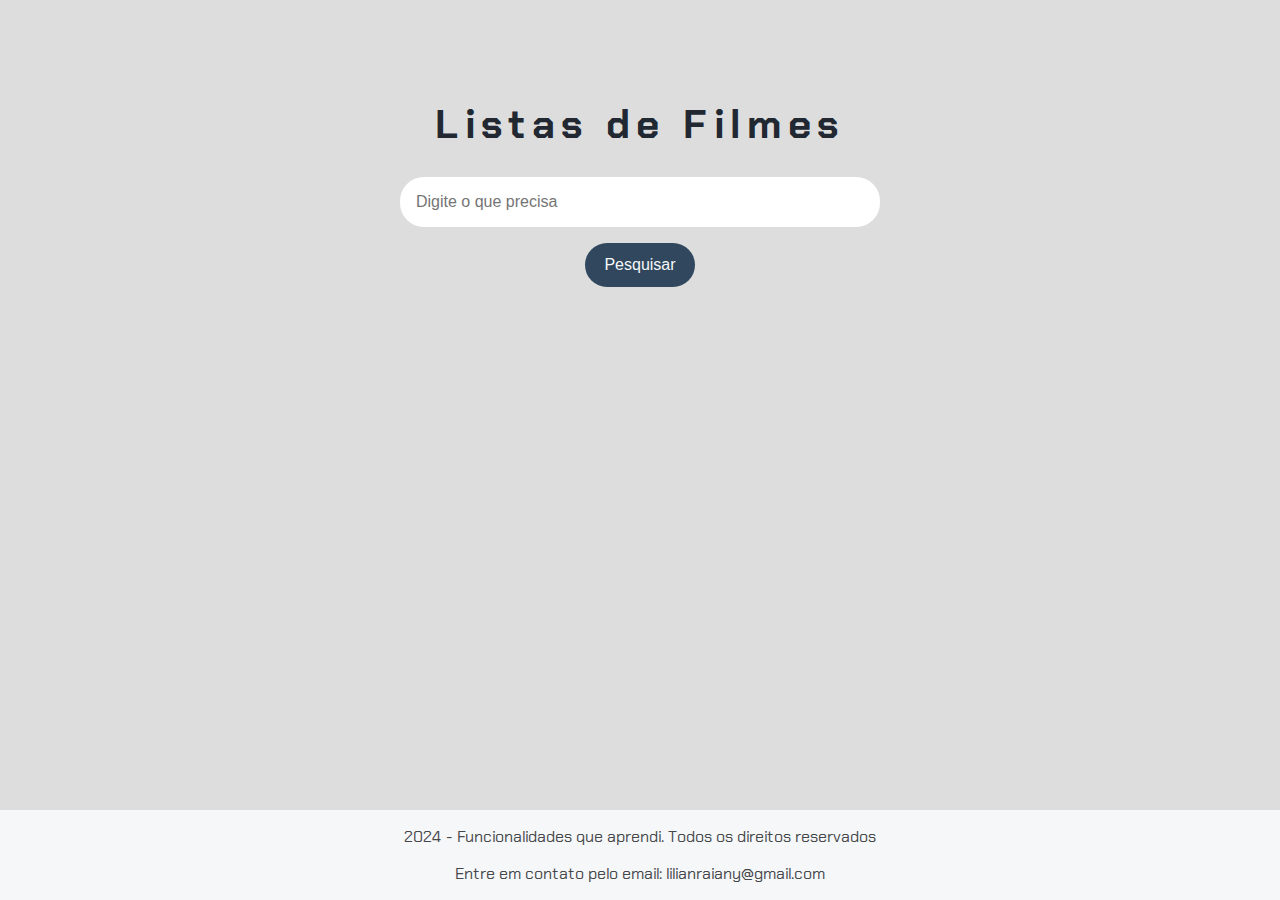
<file: index.html>
<!DOCTYPE html>
<html lang="pt-br">
<!-- Define o tipo de documento como HTML5 e a linguagem da página como português do Brasil -->

<head>
    <meta charset="UTF-8">
    <!-- Define o conjunto de caracteres da página como UTF-8, que inclui uma vasta gama de caracteres especiais -->

    <meta name="viewport" content="width=device-width, initial-scale=1.0">
    <!-- Define a configuração da viewport para que a página seja responsiva em dispositivos móveis -->

    <link rel="stylesheet" href="./assets/style/style.css">
    <!-- Link para o arquivo externo de estilos CSS chamado "style.css" -->

    <title>Filmes</title>
    <!-- Título da página que aparece na aba do navegador -->
</head>

<body>
    <!-- Início do corpo do documento HTML -->

    <header>
        <h1>Listas de Filmes</h1>
        <!-- Cabeçalho da página com um título principal "Listas de Filmes" -->
    </header>

    <main>
        <!-- Tag <main> define a área principal de conteúdo da página -->

        <section>
            <!-- Seção para o campo de pesquisa e o botão -->

            <input type="text" placeholder="Digite o que precisa" id="campo-pesquisa">
            <!-- Campo de entrada de texto para o usuário digitar a pesquisa, com um placeholder que diz "Digite o que precisa" -->

            <button onclick="pesquisar()">Pesquisar</button>
            <!-- Botão que, ao ser clicado, chama a função JavaScript "pesquisar()" para realizar a pesquisa -->
        </section>

        <section class="resultados-pesquisa" id="resultados-pesquisa">
            <!-- Seção onde os resultados da pesquisa serão exibidos. Está vazia inicialmente, mas será preenchida dinamicamente com JavaScript -->
        </section>
    </main>

    <footer>
        <!-- Rodapé da página com informações adicionais -->

        <p>2024 - Funcionalidades que aprendi. Todos os direitos reservados</p>
        <!-- Texto informando sobre direitos reservados e o ano -->

        <p>Entre em contato pelo email: lilianraiany@gmail.com</p>
        <!-- Informação de contato -->
    </footer>

   <!-- <script src="/js/dados.js"></script> -->
    <!-- Inclusão do arquivo JavaScript "dados.js", provavelmente contendo dados ou funções auxiliares -->


    <script src="./assets/script/dados.js"></script>
    <script src="./assets/script/app.js"></script>

    <!-- Inclusão do arquivo JavaScript "app.js", que provavelmente contém a lógica da aplicação -->
</body>
</html>
</file>
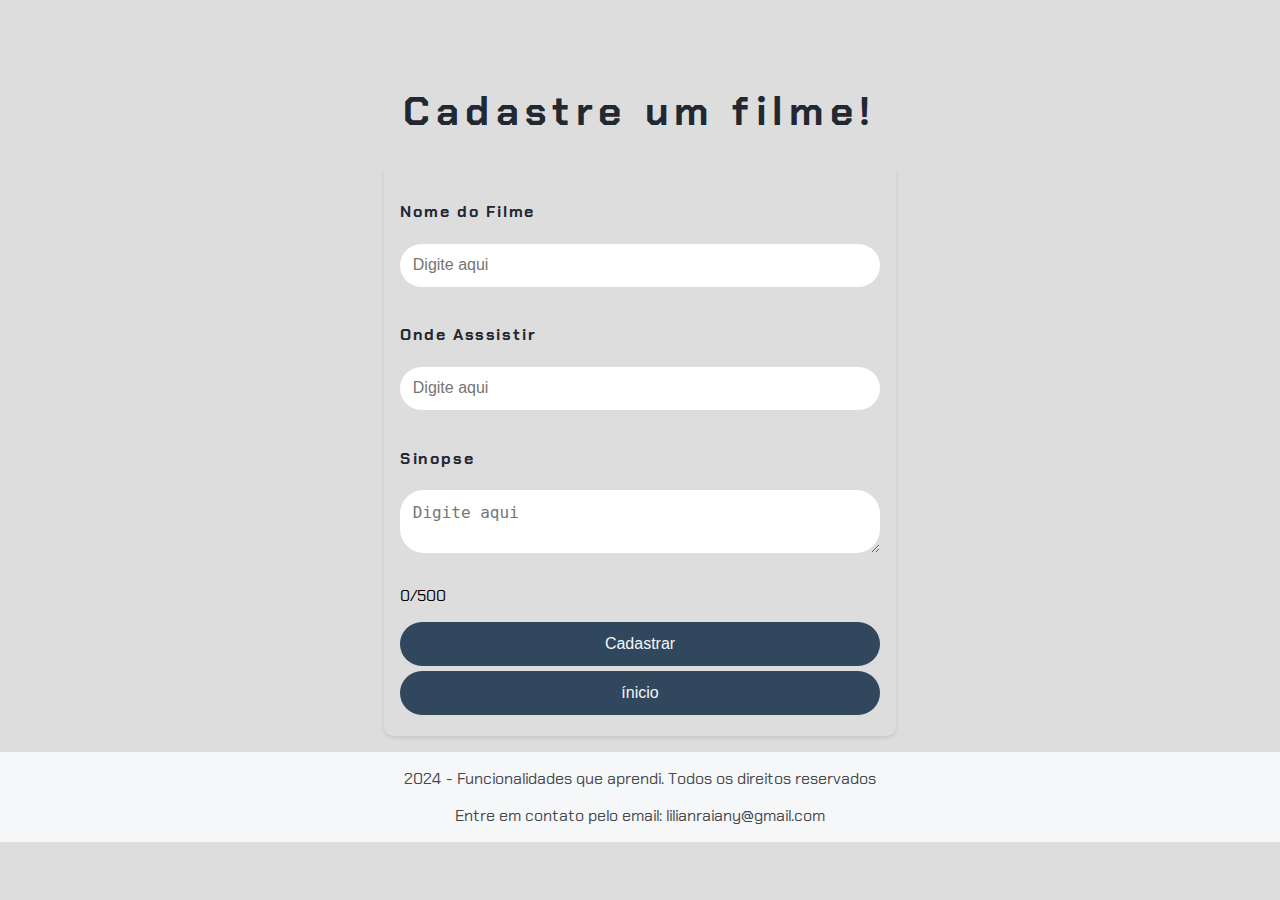
<file: pages/cadastro.html>
<!DOCTYPE html>
<html lang="pt-br">
<head>
    <meta charset="UTF-8">
    <meta http-equiv="X-UA-Compatible" content="IE=edge">
    <meta name="viewport" content="width=device-width, initial-scale=1.0">
    <link rel="stylesheet" href="/assets/style/styleCadastro.css">
    <title>Cadastrar</title>
</head>
<body>
    <header><h1>Cadastre um filme!</h1></header>
    <div class="cadastro" id="cadastro">
        <form action="">
            <h4>Nome do Filme</h4>
            <input type="text" class="nome" name="nome" placeholder="Digite aqui">
            <h4>Onde Asssistir</h4>
            <input type="text" class="streaming" name="streaming" placeholder="Digite aqui">
            <h4>Sinopse</h4>
            <textarea class="sinopse" id="sinopse" name="sinopse" maxlength="500" placeholder="Digite aqui"></textarea>
            <p id="char-count">0/500</p> <!-- Contador de caracteres -->
            <button>Cadastrar</button>
            <button onclick="inicio()" class="inicio">ínicio</button>
        </form>
    </div>

    <footer>
        <!-- Rodapé da página com informações adicionais -->

        <p>2024 - Funcionalidades que aprendi. Todos os direitos reservados</p>
        <!-- Texto informando sobre direitos reservados e o ano -->

        <p>Entre em contato pelo email: lilianraiany@gmail.com</p>
        <!-- Informação de contato -->
    </footer>

    <script src="/assets/script/cadastrar.js" defer></script>
</body>
</html>
</file>
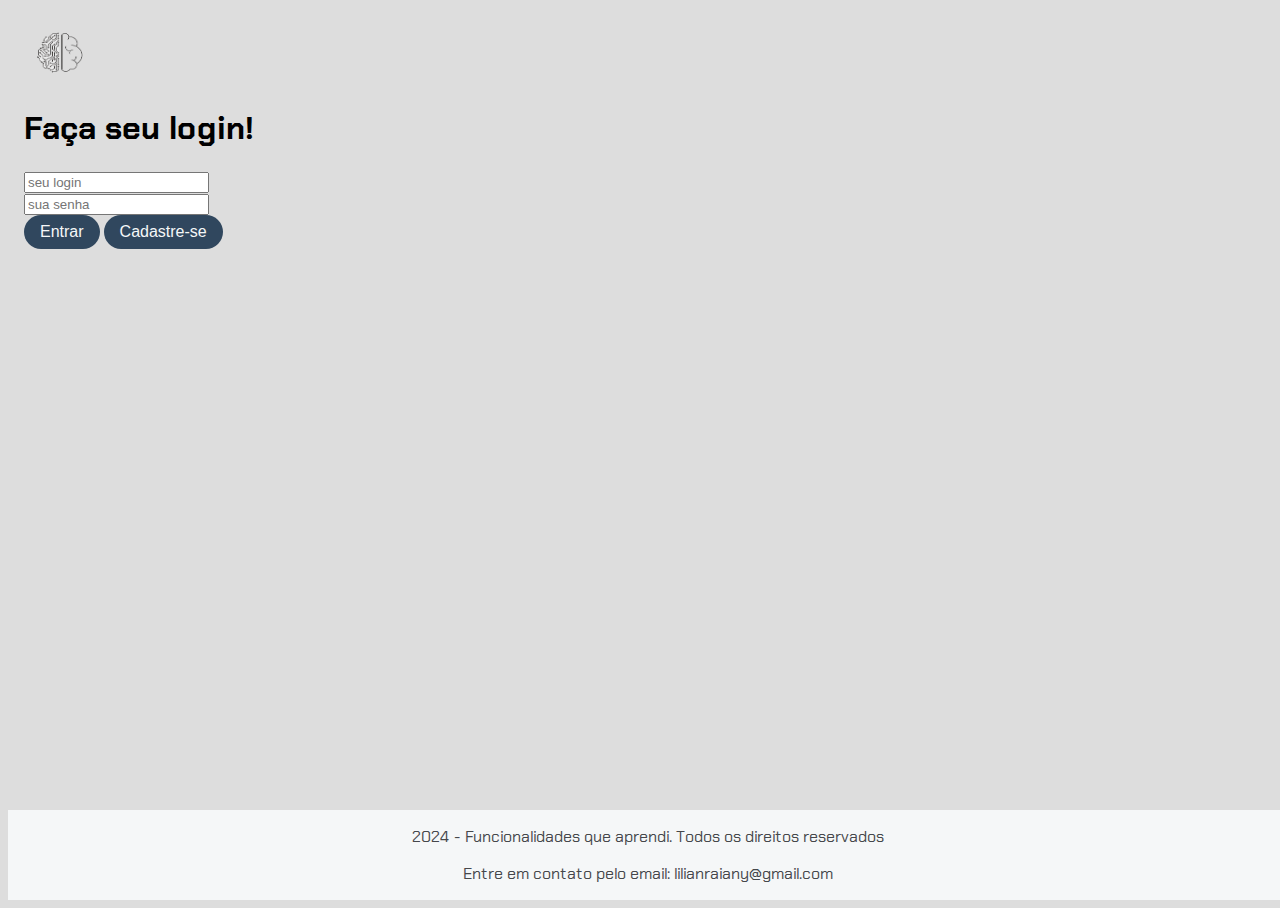
<file: pages/loginUser.html>
<!DOCTYPE html>
<html lang="pt-br" data-bs-theme="dark">
<head>
    <meta charset="UTF-8">
    <meta name="viewport" content="width=device-width, initial-scale=1.0">
    <link rel="stylesheet" href="https://stackpath.bootstrapcdn.com/bootstrap/4.1.3/css/bootstrap.min.css" integrity="sha384-MCw98/SFnGE8fJT3GXwEOngsV7Zt27NXFoaoApmYm81iuXoPkFOJwJ8ERdknLPMO" crossorigin="anonymous">
    <link rel="stylesheet" href="/assets/style/styleLogin.css">
    <title>Login</title>
</head>
<body class="d-flex align-items-center py-4 bg-body-tertiary">
    <main class="w-100 m-auto form-container">
        <form id="div-login">
            <img src="/assets/img/logo.png" class="mb4" height="57" width="72">
            <h1 class="h3 mb-3 fw-normal">Faça seu login!</h1>
            <div class="form-floating">
                <input type="login" class="form-control" id="login" placeholder="seu login"/>
            </div>
            <div class="form-floating">
                <input type="password" class="form-control" id="password" placeholder="sua senha"/>
            </div>
            <div class="form-check text-start my-3">
                <!-- <input type="checkbox" class="form-check-input" id="flexCheckDefault"/> 
                <label class="form-check-label" for="flexCheckDefault">Remember me</label>-->
            </div>
            <button>Entrar</button>
            <button >Cadastre-se</button>
        </form>
    </main>

    <footer>
        <!-- Rodapé da página com informações adicionais -->

        <p>2024 - Funcionalidades que aprendi. Todos os direitos reservados</p>
        <!-- Texto informando sobre direitos reservados e o ano -->

        <p>Entre em contato pelo email: lilianraiany@gmail.com</p>
        <!-- Informação de contato -->
    </footer>
 <script src="/assets/script/userLogin.js" defer></script>
</body>
</html>
</file>
<file: assets/style/style.css>
/* Importa a fonte Chakra Petch do Google Fonts */
@import url('https://fonts.googleapis.com/css2?family=Chakra+Petch:ital,wght@0,300;0,400;0,500;0,600;0,700;1,300;1,400;1,500;1,600;1,700&display=swap');

/* Estiliza o corpo da página */
body {
    font-family: "Chakra Petch", sans-serif; /* Define a fonte padrão */
    background-color: #DDDDDD; /* Cor de fundo da página */
    display: flex; /* Usa Flexbox para layout */
    flex-direction: column; /* Alinha os itens na vertical */
    align-items: center; /* Centraliza os itens horizontalmente */
    justify-content: center; /* Centraliza os itens verticalmente */
    height: 100vh; /* Preenche a altura total da viewport */
    margin: 0; /* Remove a margem padrão */
    padding: 0; /* Remove o padding padrão */
}

/* Estiliza os títulos h1 */
h1 {
    font-size: 2.5rem; /* Tamanho da fonte */
    color: #222831; /* Cor do texto */
    text-align: center; /* Alinha o texto ao centro */
    letter-spacing: 0.4rem; /* Espaçamento entre letras */
}

/* Estiliza as seções da página */
section {
    display: flex; /* Usa Flexbox para layout */
    flex-direction: column; /* Alinha os itens na vertical */
    align-items: center; /* Centraliza os itens horizontalmente */
    margin-bottom: 3rem; /* Espaçamento abaixo de cada seção */
}

/* Estiliza os inputs dentro das seções */
section input {
    width: 30rem; /* Largura dos inputs */
    border: none; /* Remove a borda padrão */
    padding: 1rem; /* Espaçamento interno */
    border-radius: 1.5rem; /* Borda arredondada */
    margin-bottom: 1rem; /* Espaçamento abaixo dos inputs */
    color: #45474B; /* Cor do texto */
    font-size: 1rem; /* Tamanho da fonte */
    box-sizing: border-box; /* Inclui padding e border na largura total */
}

/* Estiliza os botões dentro das seções */
section button {
    padding: 0.8rem 1.2rem; /* Espaçamento interno do botão */
    border: none; /* Remove a borda padrão */
    border-radius: 1.5rem; /* Borda arredondada */
    background-color: #30475E; /* Cor de fundo do botão */
    color: #F5F7F8; /* Cor do texto do botão */
    font-size: 1rem; /* Tamanho da fonte */
    cursor: pointer; /* Muda o cursor para indicar que é clicável */
}

/* Adiciona efeito hover ao botão de pesquisa */
section button:hover {
    background-color: #30475E; /* Muda a cor de fundo ao passar o mouse */
    box-shadow: 0 4px 8px rgba(0, 0, 0, 0.2); /* Adiciona uma sombra mais intensa */
}

form {
    display: grid;
    grid-template-columns: 1fr;
    grid-gap: 2rem;
    width: 300px; /* Largura total do formulário */
    margin: 0 auto; /* Centraliza o formulário na página */
}

form label{
    font-size: 1.2rem; /* Tamanho do texto dos labels */
}

form input {
    width: 100%; /* Largura completa do input */
}

.login-boton {
    padding: 0.8rem 1.2rem; /* Espaçamento interno do botão */
    border: none; /* Remove a borda padrão */
    border-radius: 1.5rem; /* Borda arredondada */
    background-color: #30475E; /* Cor de fundo do botão */
    color: #F5F7F8; /* Cor do texto do botão */
    font-size: 1rem; /* Tamanho da fonte */
    cursor: pointer; /* Muda o cursor para indicar que é clicável */
    width: 10rem;
    justify-self: end;
}

/* Estiliza a caixa de resultados da pesquisa */
.resultados-pesquisa {
    width: 60rem; /* Largura máxima da caixa de resultados */
    height: 46vh; /* Altura máxima da caixa de resultados */
    overflow-y: auto; /* Adiciona rolagem vertical se necessário */
    margin-top: 1rem; /* Espaçamento acima da caixa de resultados */
    padding: 1rem; /* Espaçamento interno */
    border-radius: 0.6rem; /* Borda arredondada */
}

/* Estiliza cada item de resultado */
.item-resultado {
    background: #FFFFFF; /* Cor de fundo dos itens */
    border-radius: 0.6rem; /* Borda arredondada */
    padding: 1rem; /* Espaçamento interno */
    margin-bottom: 1rem; /* Espaçamento abaixo dos itens */
    box-shadow: 0 2px 4px rgba(0, 0, 0, 0.1); /* Sombra leve */
}

/* Estiliza os títulos dentro dos itens de resultado */
.item-resultado h2 {
    font-size: 1.5rem; /* Tamanho da fonte */
    color: #222831; /* Cor do texto */
}

/* Estiliza os links dentro dos itens de resultado */
.item-resultado a {
    text-decoration: none; /* Remove o sublinhado padrão dos links */
    color: #30475E; /* Cor do texto dos links */
}

/* Estiliza os links quando são passados o mouse sobre */
.item-resultado a:hover {
    text-decoration: underline; /* Adiciona sublinhado ao passar o mouse */
}

/* Estiliza a descrição meta dentro dos itens de resultado */
.descricao-meta {
    color: #45474B; /* Cor do texto */
    margin: 0.5rem 0; /* Margem acima e abaixo */
}

/* Estiliza o rodapé da página */
footer {
    background-color: #F5F7F8; /* Cor de fundo do rodapé */
    color: #45474B; /* Cor do texto */
    text-align: center; /* Alinha o texto ao centro */
    padding: 0; /* Espaçamento interno */
    width: 100%; /* Largura total da página */
    position: absolute; /* Posiciona o rodapé */
    bottom: 0; /* Alinha ao fundo da página */
    font-size: 1rem; /* Tamanho da fonte */
}

@media (max-width: 768px) {
    h1 {
        font-size: 2rem; /* Tamanho da fonte em telas menores */
        letter-spacing: 0.2rem; /* Espaçamento entre letras em telas menores */
    }

    section input {
        width: 25rem; /* Largura dos inputs em telas menores */
        padding: 0.8rem; /* Espaçamento interno em telas menores */
    }

    .resultados-pesquisa {
        width: 40rem; /* Largura da caixa de resultados em telas menores */
        height: 40vh; /* Altura da caixa de resultados em telas menores */
    }

    .item-resultado h2 {
        font-size: 1.3rem; /* Tamanho da fonte dos títulos em telas menores */
    }
}

/* Responsividade para celulares */
@media (max-width: 480px) {

    h1 {
        font-size: 1.8rem; /* Tamanho da fonte em telas pequenas */
        letter-spacing: 0.1rem; /* Espaçamento entre letras em telas pequenas */
    }

    section input {
        width: 17rem; /* Largura total dos inputs em telas pequenas */
    }

    section button {
        padding: 0.6rem 1rem; /* Espaçamento interno do botão em telas pequenas */
        font-size: 0.9rem; /* Tamanho da fonte do botão em telas pequenas */
    }

    .resultados-pesquisa {
        width: 90%; /* Largura da caixa de resultados em telas pequenas */
        height: 50vh; /* Altura da caixa de resultados em telas pequenas */
    }

    .item-resultado h2 {
        font-size: 1.1rem; /* Tamanho da fonte dos títulos em telas pequenas */
    }

    footer {
        font-size: 0.9rem; /* Tamanho da fonte do rodapé em telas pequenas */
    }
}
</file>
<file: assets/style/styleCadastro.css>
/* Importa a fonte Chakra Petch do Google Fonts */
@import url('https://fonts.googleapis.com/css2?family=Chakra+Petch:ital,wght@0,300;0,400;0,500;0,600;0,700;1,300;1,400;1,500;1,600;1,700&display=swap');

/* Estiliza o corpo da página */
body {
    font-family: "Chakra Petch", sans-serif; /* Define a fonte padrão */
    background-color: #DDDDDD; /* Cor de fundo da página */
    display: flex; /* Usa Flexbox para layout */
    flex-direction: column; /* Alinha os itens na vertical */
    align-items: center; /* Centraliza os itens horizontalmente */
    justify-content: center; /* Centraliza os itens verticalmente */
    height: 100vh; /* Preenche a altura total da viewport */
    margin: 0; /* Remove a margem padrão */
    padding: 0; /* Remove o padding padrão */
}

.cadastro{
    background: #DDDDDD; /* Cor de fundo dos itens */
    border-radius: 0.6rem; /* Borda arredondada */
    padding: 1rem; /* Espaçamento interno */
    margin-bottom: 1rem; /* Espaçamento abaixo dos itens */
    box-shadow: 0 2px 4px rgba(0, 0, 0, 0.1); /* Sombra leve */
}

.div-login{
    background: #DDDDDD; /* Cor de fundo dos itens */
    border-radius: 0.6rem; /* Borda arredondada */
    padding: 1rem; /* Espaçamento interno */
    margin-bottom: 1rem; /* Espaçamento abaixo dos itens */
    box-shadow: 0 2px 4px rgba(0, 0, 0, 0.1); /* Sombra leve */
}

h1{
    font-size: 2.5rem; /* Tamanho da fonte */
    color: #222831; /* Cor do texto */
    text-align: center; /* Alinha o texto ao centro */
    letter-spacing: 0.4rem; /* Espaçamento entre letras */
}

h4{
    font-size: 1.0rem; /* Tamanho da fonte */
    color: #222831; /* Cor do texto */
    text-align: left;
    letter-spacing: 0.1rem;
}

form{
    display: flex;
    flex-direction: column;
    justify-content: center;
}

input{
    width: 30rem; /* Largura dos inputs */
    border: none; /* Remove a borda padrão */
    padding: 0.8rem; /* Espaçamento interno */
    border-radius: 1.5rem; /* Borda arredondada */
    margin-bottom: 1rem; /* Espaçamento abaixo dos inputs */
    color: #45474B; /* Cor do texto */
    font-size: 1rem; /* Tamanho da fonte */
    box-sizing: border-box; /* Inclui padding e border na largura total */
}

textarea{
    width: 30rem; /* Largura dos inputs */
    border: none; /* Remove a borda padrão */
    padding: 0.8rem; /* Espaçamento interno */
    border-radius: 1.5rem; /* Borda arredondada */
    margin-bottom: 1rem; /* Espaçamento abaixo dos inputs */
    color: #45474B; /* Cor do texto */
    font-size: 1rem; /* Tamanho da fonte */
    box-sizing: border-box; /* Inclui padding e border na largura total */
}

button{
    padding: 0.8rem 1.2rem; /* Espaçamento interno do botão */
    border: none; /* Remove a borda padrão */
    border-radius: 1.5rem; /* Borda arredondada */
    background-color: #30475E; /* Cor de fundo do botão */
    color: #F5F7F8; /* Cor do texto do botão */
    font-size: 1rem; /* Tamanho da fonte */
    cursor: pointer; /* Muda o cursor para indicar que é clicável */
    margin-bottom: 5px;
}

footer {
    background-color: #F5F7F8; /* Cor de fundo do rodapé */
    color: #45474B; /* Cor do texto */
    text-align: center; /* Alinha o texto ao centro */
    padding: 0; /* Espaçamento interno */
    width: 100%; /* Largura total da página */
    bottom: 0; /* Alinha ao fundo da página */
    font-size: 1rem; /* Tamanho da fonte */
}
</file>
<file: assets/style/styleLogin.css>
@import url('https://fonts.googleapis.com/css2?family=Chakra+Petch:ital,wght@0,300;0,400;0,500;0,600;0,700;1,300;1,400;1,500;1,600;1,700&display=swap');

html, body {
    background-color: #DDDDDD; /* Cor de fundo da página */
    font-family: "Chakra Petch", sans-serif; 
    height: 100%;
}

.form-container{
    max-width: 350px;
    padding: 1rem;
}

button{
    padding: 0.5rem 1rem; /* Espaçamento interno do botão */
    border: none; /* Remove a borda padrão */
    border-radius: 1.5rem; /* Borda arredondada */
    background-color: #30475E; /* Cor de fundo do botão */
    color: #F5F7F8; /* Cor do texto do botão */
    font-size: 1rem; /* Tamanho da fonte */
    cursor: pointer; /* Muda o cursor para indicar que é clicável */
    margin-bottom: 5px;
}

footer {
    background-color: #F5F7F8; /* Cor de fundo do rodapé */
    color: #45474B; /* Cor do texto */
    text-align: center; /* Alinha o texto ao centro */
    padding: 0; /* Espaçamento interno */
    width: 100%; /* Largura total da página */
    position: absolute; /* Posiciona o rodapé */
    bottom: 0; /* Alinha ao fundo da página */
    font-size: 1rem; /* Tamanho da fonte */
}
</file>
